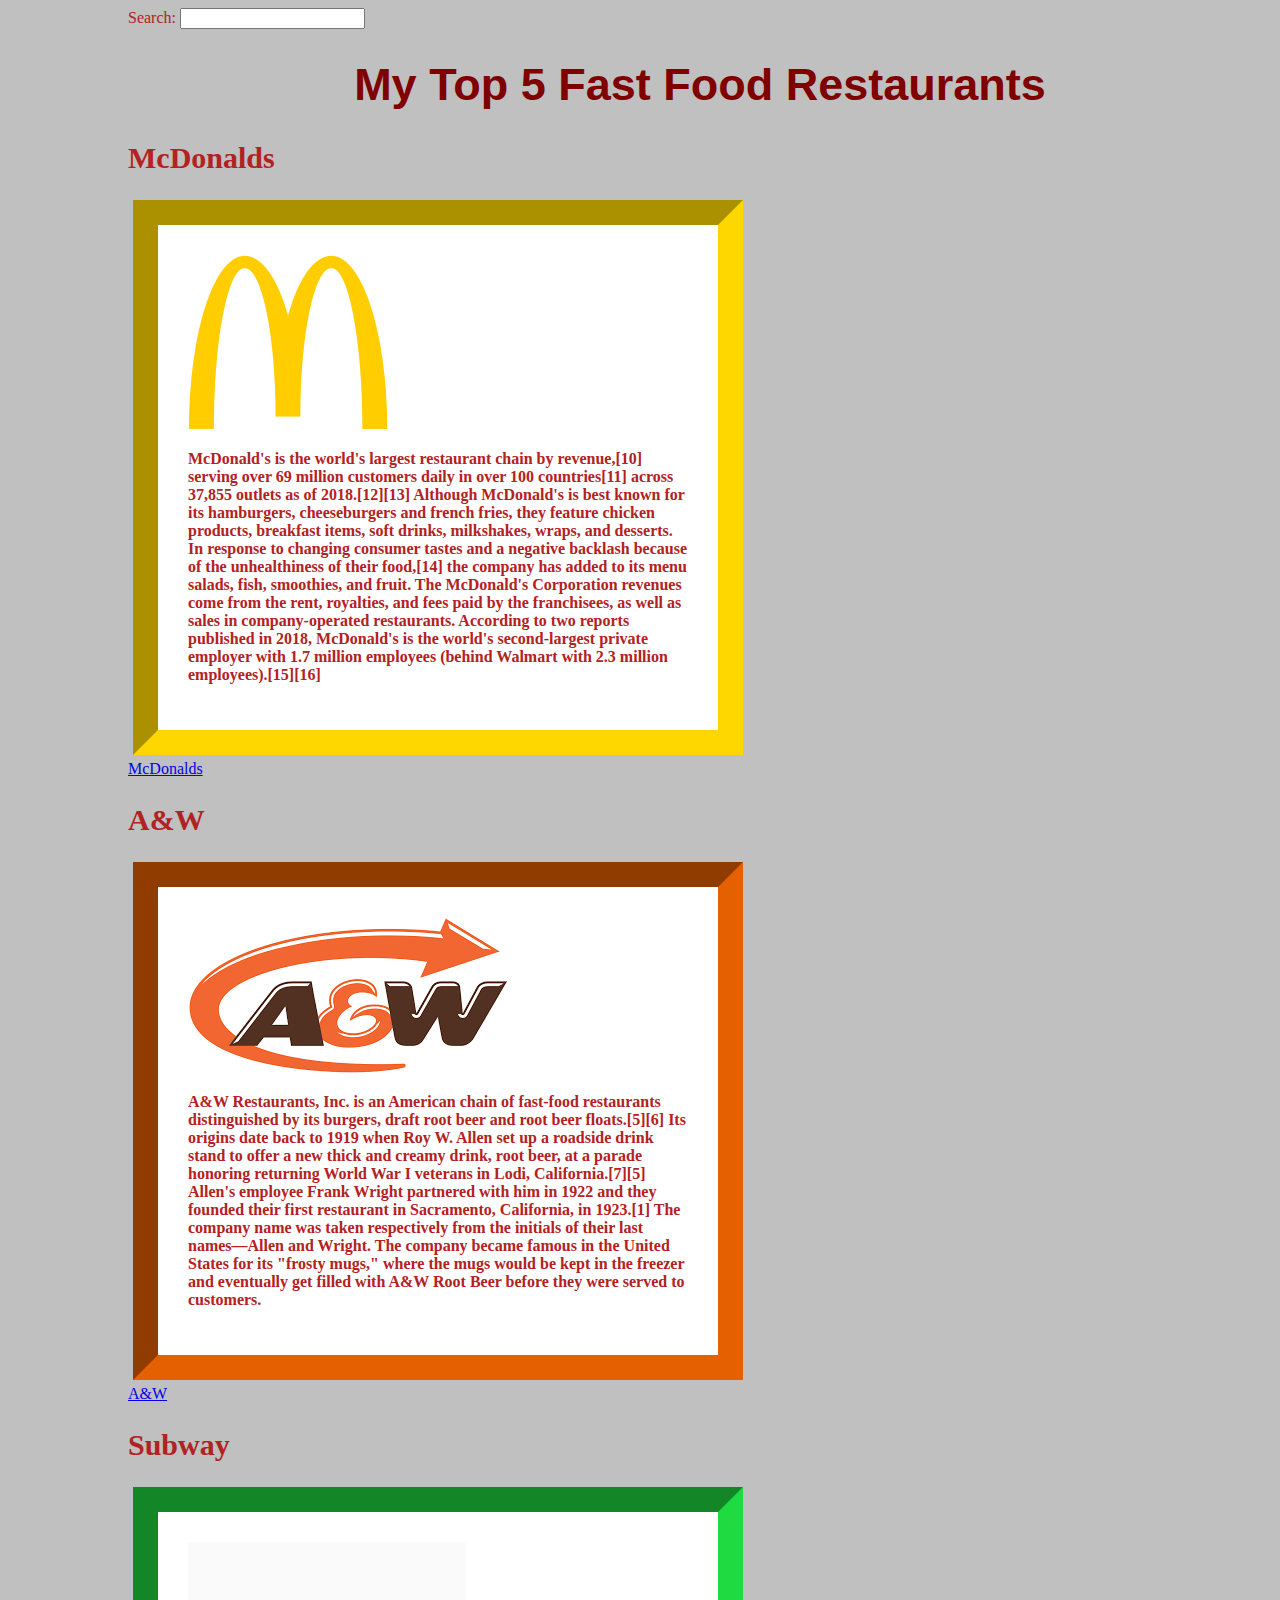
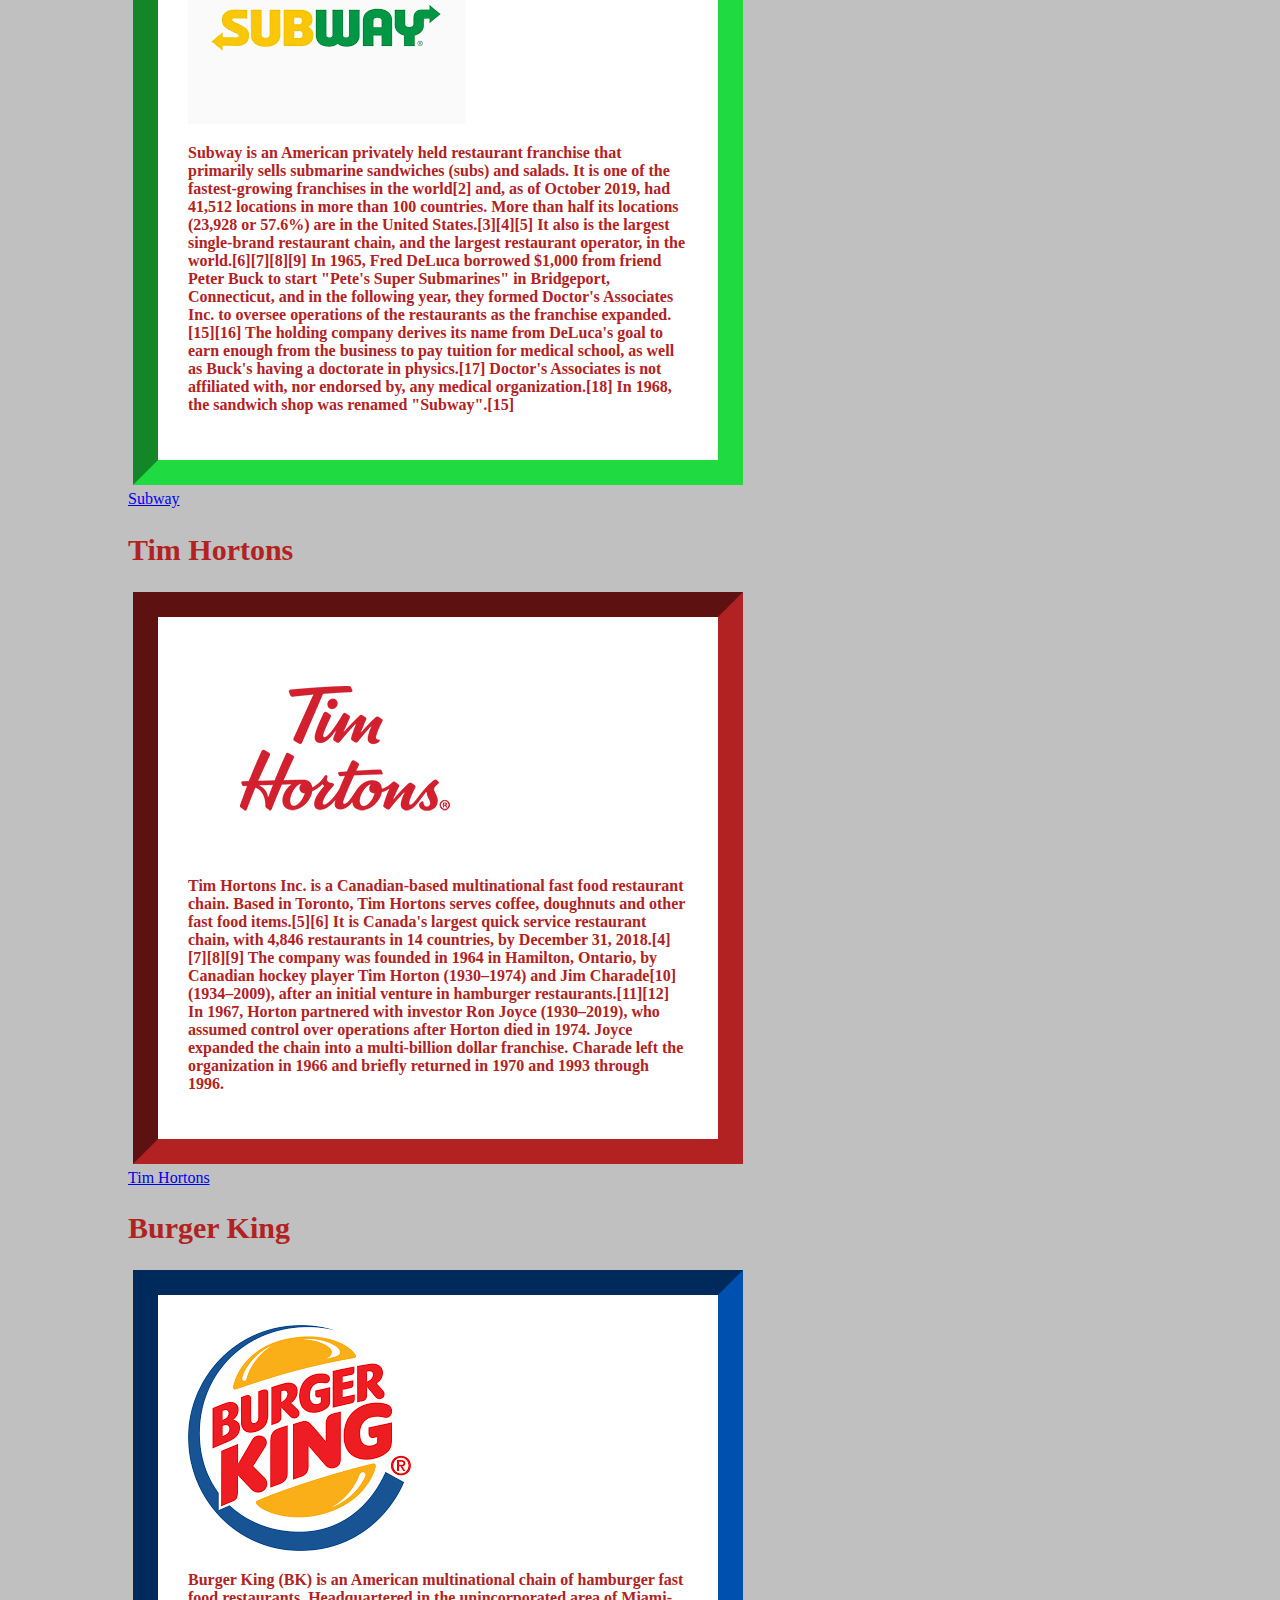
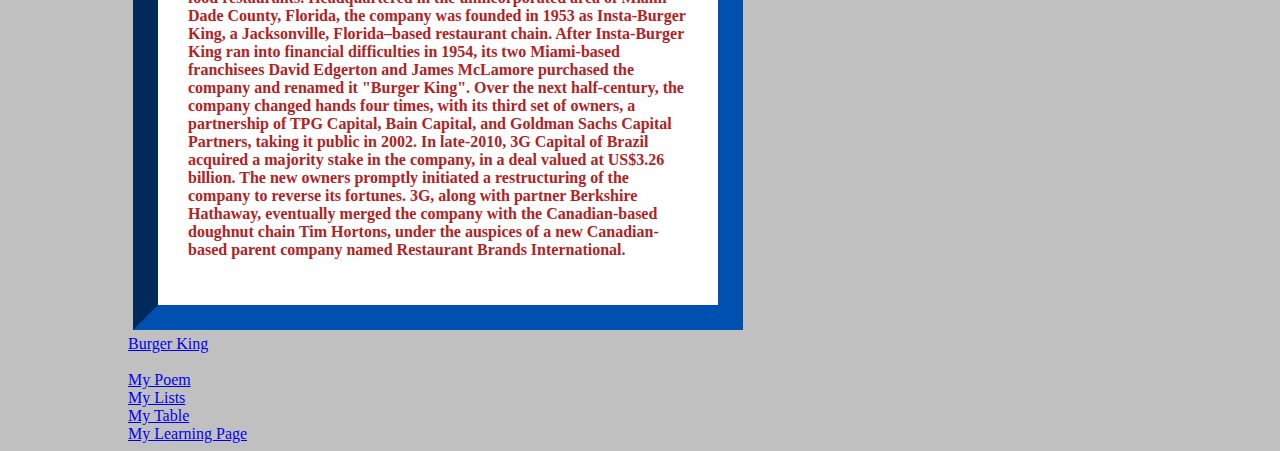
<file: index.html>
<!DOCTYPE html>
<html>
<head>
<title>Top 5 Fast Food Restaurants</title>
    <link rel="stylesheet" type="text/css" href="css/style.css">
             <form action="http://www.google.ca/search?/" method="get">
  <label>
    Search: <input type="search" name="q" />
  </label>
</form>
</head>
<body>
<h1 id="fastfood">My Top 5 Fast Food Restaurants</h1>
<h2>McDonalds</h2>
<div class="mc">
    <img src="images/mcdonalds.png" alt="McDonalds Logo">
    <p><b>McDonald's is the world's largest restaurant chain by revenue,[10] serving over 69 million customers daily in over 100 countries[11] across 37,855 outlets as of 2018.[12][13] Although McDonald's is best known for its hamburgers, cheeseburgers and french fries, they feature chicken products, breakfast items, soft drinks, milkshakes, wraps, and desserts. In response to changing consumer tastes and a negative backlash because of the unhealthiness of their food,[14] the company has added to its menu salads, fish, smoothies, and fruit. The McDonald's Corporation revenues come from the rent, royalties, and fees paid by the franchisees, as well as sales in company-operated restaurants. According to two reports published in 2018, McDonald's is the world's second-largest private employer with 1.7 million employees (behind Walmart with 2.3 million employees).[15][16]</b></p>
    </div>
<a href=https://en.wikipedia.org/wiki/McDonald%27s>McDonalds</a>
<h2>A&W</h2>
<div id="AW">
<img src="images/aw.png" alt="A&W Logo">
    <p><b>A&W Restaurants, Inc. is an American chain of fast-food restaurants distinguished by its burgers, draft root beer and root beer floats.[5][6] Its origins date back to 1919 when Roy W. Allen set up a roadside drink stand to offer a new thick and creamy drink, root beer, at a parade honoring returning World War I veterans in Lodi, California.[7][5] Allen's employee Frank Wright partnered with him in 1922 and they founded their first restaurant in Sacramento, California, in 1923.[1] The company name was taken respectively from the initials of their last names—Allen and Wright. The company became famous in the United States for its "frosty mugs," where the mugs would be kept in the freezer and eventually get filled with A&W Root Beer before they were served to customers.</b></p> 
    </div>
<a href=https://en.wikipedia.org/wiki/A%26W_Restaurants>A&W</a>
<h2>Subway</h2>
<div id="Subway">
<img src="images/subway.png" alt="Subway Logo">
<p><b>Subway is an American privately held restaurant franchise that primarily sells submarine sandwiches (subs) and salads. It is one of the fastest-growing franchises in the world[2] and, as of October 2019, had 41,512 locations in more than 100 countries. More than half its locations (23,928 or 57.6%) are in the United States.[3][4][5] It also is the largest single-brand restaurant chain, and the largest restaurant operator, in the world.[6][7][8][9]
In 1965, Fred DeLuca borrowed $1,000 from friend Peter Buck to start "Pete's Super Submarines" in Bridgeport, Connecticut, and in the following year, they formed Doctor's Associates Inc. to oversee operations of the restaurants as the franchise expanded.[15][16] The holding company derives its name from DeLuca's goal to earn enough from the business to pay tuition for medical school, as well as Buck's having a doctorate in physics.[17] Doctor's Associates is not affiliated with, nor endorsed by, any medical organization.[18] In 1968, the sandwich shop was renamed "Subway".[15]</b></p>
</div>
<a href=https://en.wikipedia.org/wiki/Subway_(restaurant)>Subway</a>
<h2>Tim Hortons</h2>
    <div id="TimHortons">
<img src="images/timhortons.png" alt="TimHortons Logo">
<p><b>Tim Hortons Inc. is a Canadian-based multinational fast food restaurant chain. Based in Toronto, Tim Hortons serves coffee, doughnuts and other fast food items.[5][6] It is Canada's largest quick service restaurant chain, with 4,846 restaurants in 14 countries, by December 31, 2018.[4][7][8][9]
The company was founded in 1964 in Hamilton, Ontario, by Canadian hockey player Tim Horton (1930–1974) and Jim Charade[10] (1934–2009), after an initial venture in hamburger restaurants.[11][12] In 1967, Horton partnered with investor Ron Joyce (1930–2019), who assumed control over operations after Horton died in 1974. Joyce expanded the chain into a multi-billion dollar franchise. Charade left the organization in 1966 and briefly returned in 1970 and 1993 through 1996.</b></p>
    </div>
<a href=https://en.wikipedia.org/wiki/Tim_Hortons>Tim Hortons</a>
<h2>Burger King</h2>
    <div id="BurgerKing">
<img src="images/burgerking.png" alt="BurgerKing Logo">
<p><b>Burger King (BK) is an American multinational chain of hamburger fast food restaurants. Headquartered in the unincorporated area of Miami-Dade County, Florida, the company was founded in 1953 as Insta-Burger King, a Jacksonville, Florida–based restaurant chain. After Insta-Burger King ran into financial difficulties in 1954, its two Miami-based franchisees David Edgerton and James McLamore purchased the company and renamed it "Burger King". Over the next half-century, the company changed hands four times, with its third set of owners, a partnership of TPG Capital, Bain Capital, and Goldman Sachs Capital Partners, taking it public in 2002. In late-2010, 3G Capital of Brazil acquired a majority stake in the company, in a deal valued at US$3.26 billion. The new owners promptly initiated a restructuring of the company to reverse its fortunes. 3G, along with partner Berkshire Hathaway, eventually merged the company with the Canadian-based doughnut chain Tim Hortons, under the auspices of a new Canadian-based parent company named Restaurant Brands International.</b></p>
    </div>
<a href=https://en.wikipedia.org/wiki/Burger_King>Burger King</a><br><br>
<a href="/pages/poem.html">My Poem</a><br>
<a href="/pages/list.html">My Lists</a><br>
<a href="/pages/tables.html">My Table</a><br>
<a href="/pages/mylearning.html">My Learning Page</a>

</body>
</html>
</file>
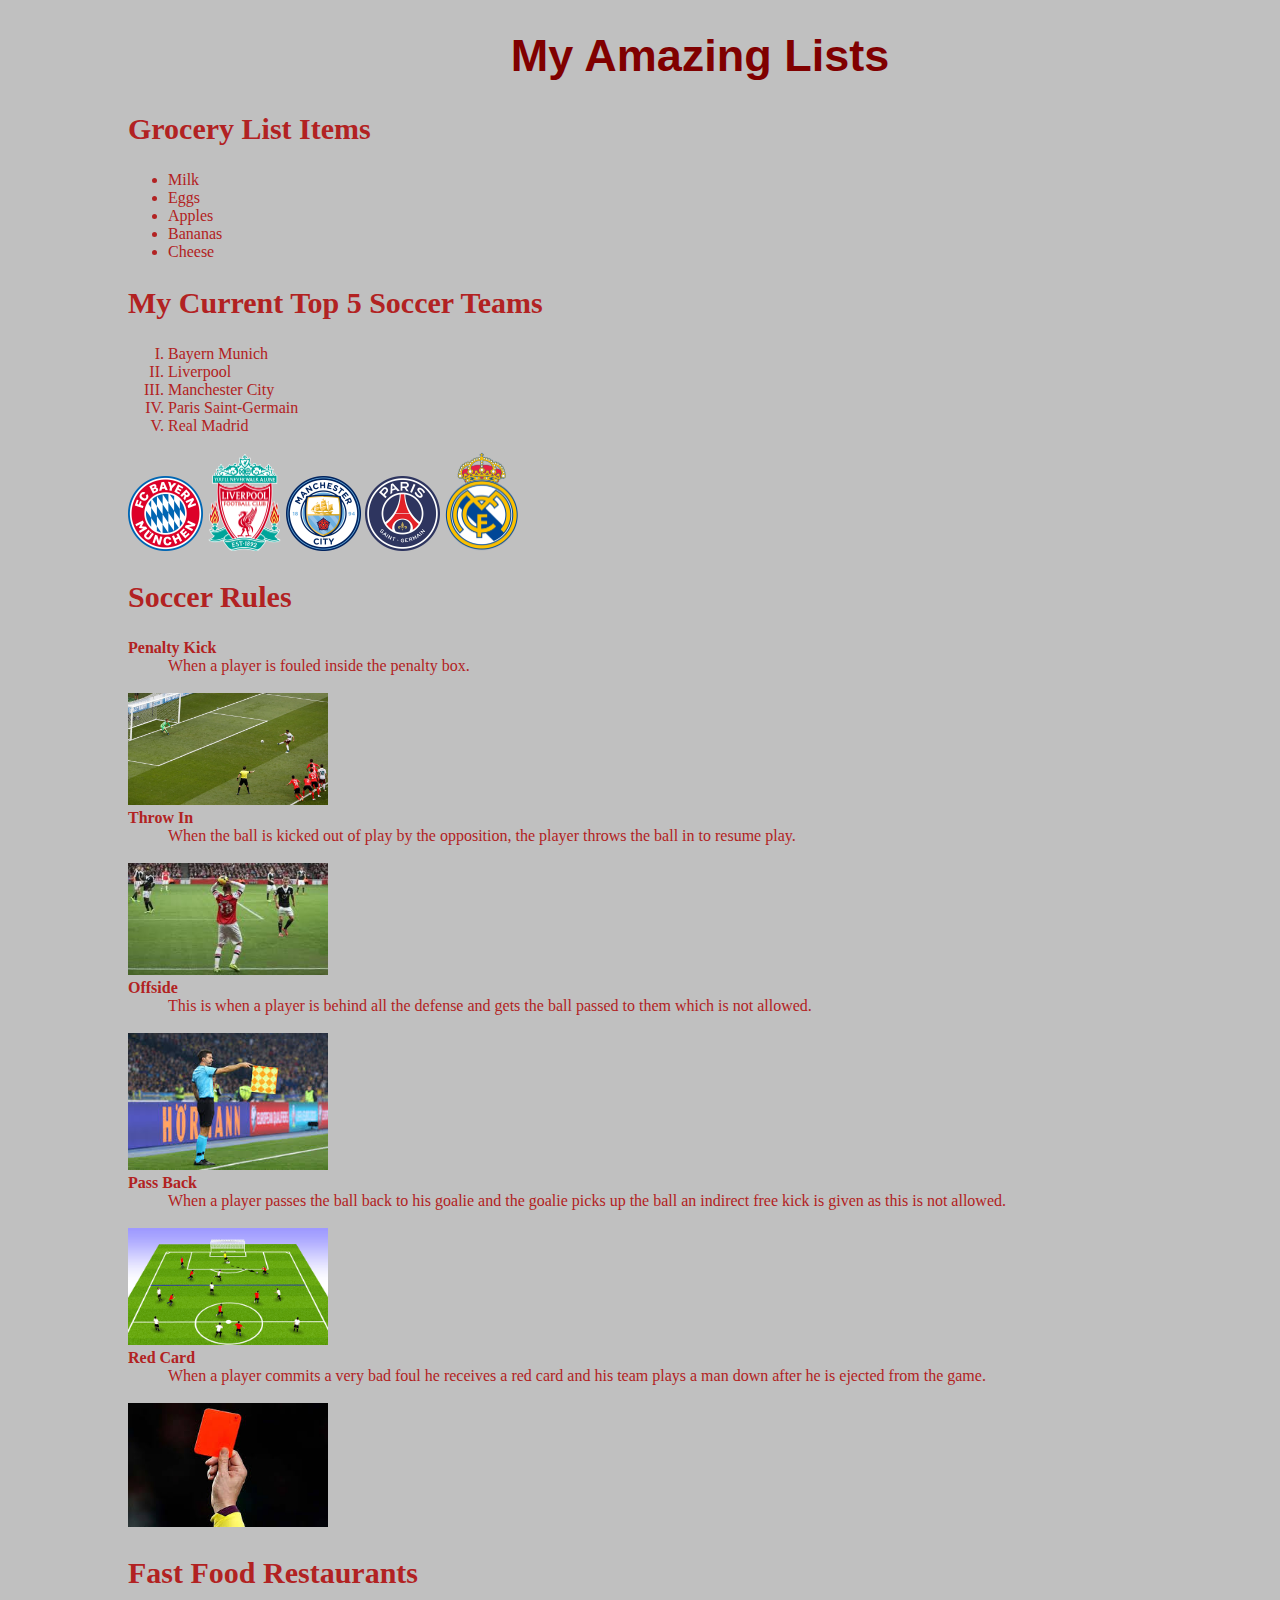
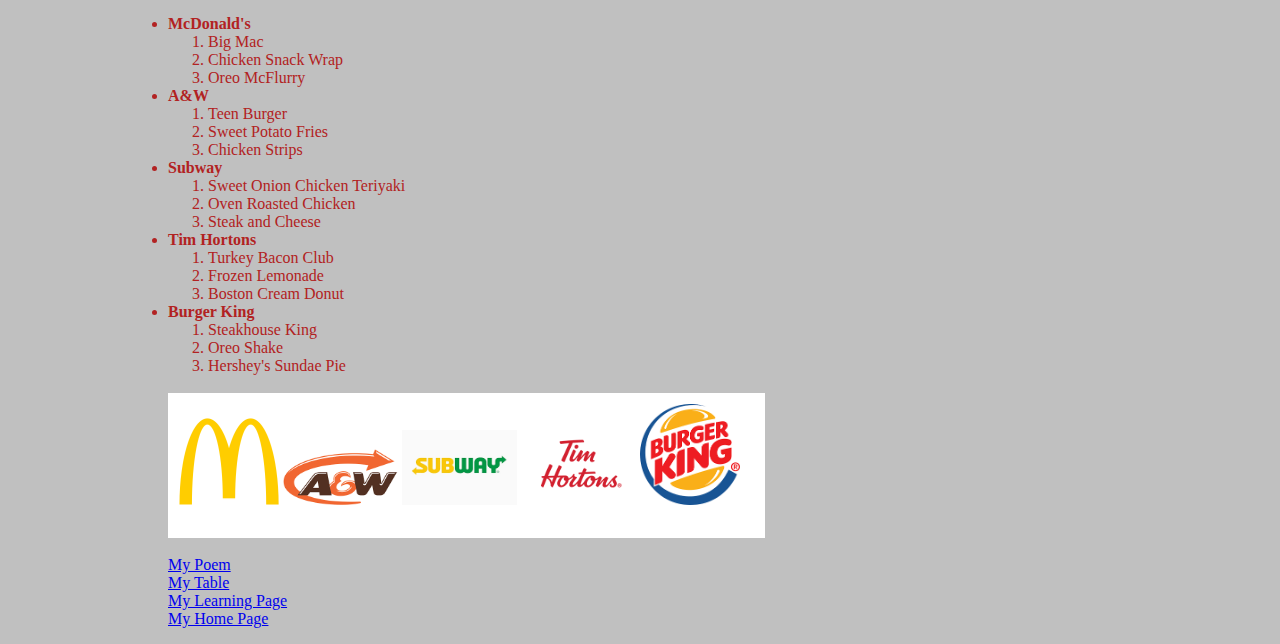
<file: list.html>
<!DOCTYPE html>
<html>
<head>
<title>Lists</title>
<link rel="stylesheet" type="text/css" href="/css/style.css">
</head>
<body>
<h1>My Amazing Lists</h1>
<h2>Grocery List Items</h2>
<ul>
    <li>Milk</li>
    <li>Eggs</li>
    <li>Apples</li>
    <li>Bananas</li>
    <li>Cheese</li>
</ul>
<h2>My Current Top 5 Soccer Teams</h2>
<ol type=I>
    <li>Bayern Munich</li>
    <li>Liverpool</li>
    <li>Manchester City</li>
    <li>Paris Saint-Germain</li>
    <li>Real Madrid</li>
</ol>
<img src="/images/bayernmunich.png" alt="Bayern Munich Logo" width=75px;>
<img src="/images/liverpool.png" alt="Liverpool Logo" width=75px;>
<img src="/images/manchestercity.png" alt="Manchester City Logo" width=75px;>
<img src="/images/psg.png" alt="Paris Saint Germain Logo" width=75px;>
<img src="/images/realmadrid.png" alt="Real Madrid Logo" width=75px;>
<h2>Soccer Rules</h2>
<d1>
    <dt><b>Penalty Kick</b></dt>
    <dd>When a player is fouled inside the penalty box.</dd><br>
    <img src="/images/penaltykick.jpg" alt=Penalty Kick width=200px;><br>
    <dt><b>Throw In</b></dt>
    <dd>When the ball is kicked out of play by the opposition, the player throws the ball in to resume play.</dd><br>
    <img src="/images/throwin.jpg" alt="Throw In" width=200px;><br>
    <dt><b>Offside</b></dt>
    <dd>This is when a player is behind all the defense and gets the ball passed to them which is not allowed.</dd><br>
    <img src="/images/offside.jpg" alt="Offside" width=200px;><br>
    <dt><b>Pass Back</b></dt>
    <dd>When a player passes the ball back to his goalie and the goalie picks up the ball an indirect free kick is given as this is not allowed.</dd><br>
    <img src="/images/passback.png" alt="Pass Back" width=200px;><br>
    <dt><b>Red Card</b></dt>
    <dd>When a player commits a very bad foul he receives a red card and his team plays a man down after he is ejected from the game.</dd><br>
    <img src="/images/redcard.jpg" alt="Red Card" width=200px;>
    </d1>
<h2>Fast Food Restaurants</h2>
<ul>
     <li><b>McDonald's</b></li>
    <ol>
        <li>Big Mac</li>
        <li>Chicken Snack Wrap</li>
        <li>Oreo McFlurry</li>
    </ol>
    <li><b>A&W</b></li>
    <ol>
        <li>Teen Burger</li>
        <li>Sweet Potato Fries</li>
        <li>Chicken Strips</li>
    </ol>
    <li><b>Subway</b></li>
    <ol>
        <li>Sweet Onion Chicken Teriyaki</li>
        <li>Oven Roasted Chicken</li>
        <li>Steak and Cheese</li>
    </ol>
    <li><b>Tim Hortons</b></li>
    <ol>
        <li>Turkey Bacon Club</li>
        <li>Frozen Lemonade</li>
        <li>Boston Cream Donut</li>
    </ol>
    <li><b>Burger King</b></li>
    <ol>
        <li>Steakhouse King</li>
        <li>Oreo Shake</li>
        <li>Hershey's Sundae Pie</li>
    </ol><br>
<div class="logo">
<img src="/images/mcdonalds.png" alt="McDonalds Logo" width=100px;>
<img src="/images/aw.png" alt="AW Logo" width=115px;>
<img src="/images/subway.png" alt="Subway Logo" width=115px;>
<img src="/images/timhortons.png" alt="Tim Hortons Logo" width=115px;>
<img src="/images/burgerking.png" alt="Burger King Logo" width=100px><br><br>
    </div><br>
<a href="pages/poem.html">My Poem</a><br>
<a href="pages/tables.html">My Table</a><br>
<a href="pages/mylearning.html">My Learning Page</a><br>
<a href="../index.html">My Home Page</a>

</body>
</html>
</file>
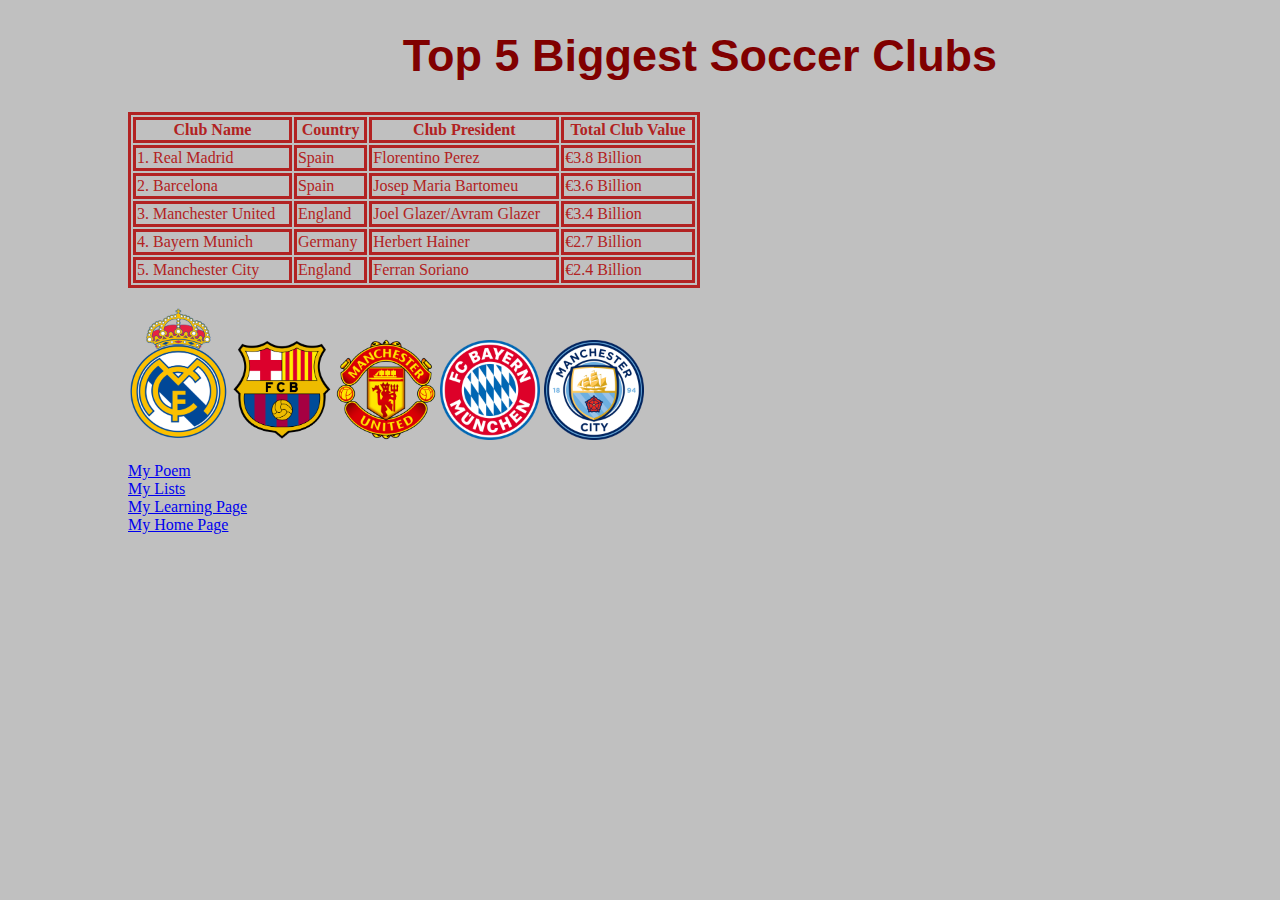
<file: tables.html>
<!DOCTYPE html>
<html>
<head>
<title>Tables</title>
</head>
    <link rel="stylesheet" type="text/css" href="/css/style.css">
<body>
<h1>Top 5 Biggest Soccer Clubs</h1>
<table style="width:50%">

    <tr>
        <th>Club Name</th>
        <th>Country</th>
        <th>Club President</th>
        <th>Total Club Value</th>
    </tr>
    <tr>
        <td>1. Real Madrid</td>
        <td>Spain</td>
        <td>Florentino Perez</td>
        <td>&euro;3.8 Billion</td>
    <tr>
        <td>2. Barcelona</td>
        <td>Spain</td>
        <td>Josep Maria Bartomeu</td>
        <td>&euro;3.6 Billion</td>
    </tr>
    <tr>
        <td>3. Manchester United</td>
        <td>England</td>
        <td>Joel Glazer/Avram Glazer</td>
        <td>&euro;3.4 Billion</td>
       
    </tr>
    <tr>
        <td>4. Bayern Munich</td>
        <td>Germany</td>
        <td>Herbert Hainer</td>
        <td>&euro;2.7 Billion</td>
    </tr>
    <tr>
        <td>5. Manchester City</td>
        <td>England</td>
        <td>Ferran Soriano</td>
        <td>&euro;2.4 Billion</td>
    </tr>
    </table><br>
<img src="/images/realmadrid.png" alt="Real Madrid Logo" width=100px;>
<img src="/images/barcelona.png" alt="Barcelona Logo" width=100px;>
<img src="/images/manchesterunited.png" alt="Manchester United Logo" width=100px;>
<img src="/images/bayernmunich.png" alt="Bayern Munich Logo" width=100px;>
<img src="/images/manchestercity.png" alt="Manchester City Logo" width=100px;><br><br>

<a href="/pages/poem.html">My Poem</a><br>
<a href="/list.html">My Lists</a><br>
<a href="/pages/mylearning.html">My Learning Page</a><br>
<a href="../index.html">My Home Page</a>
</body>
</html>
</file>
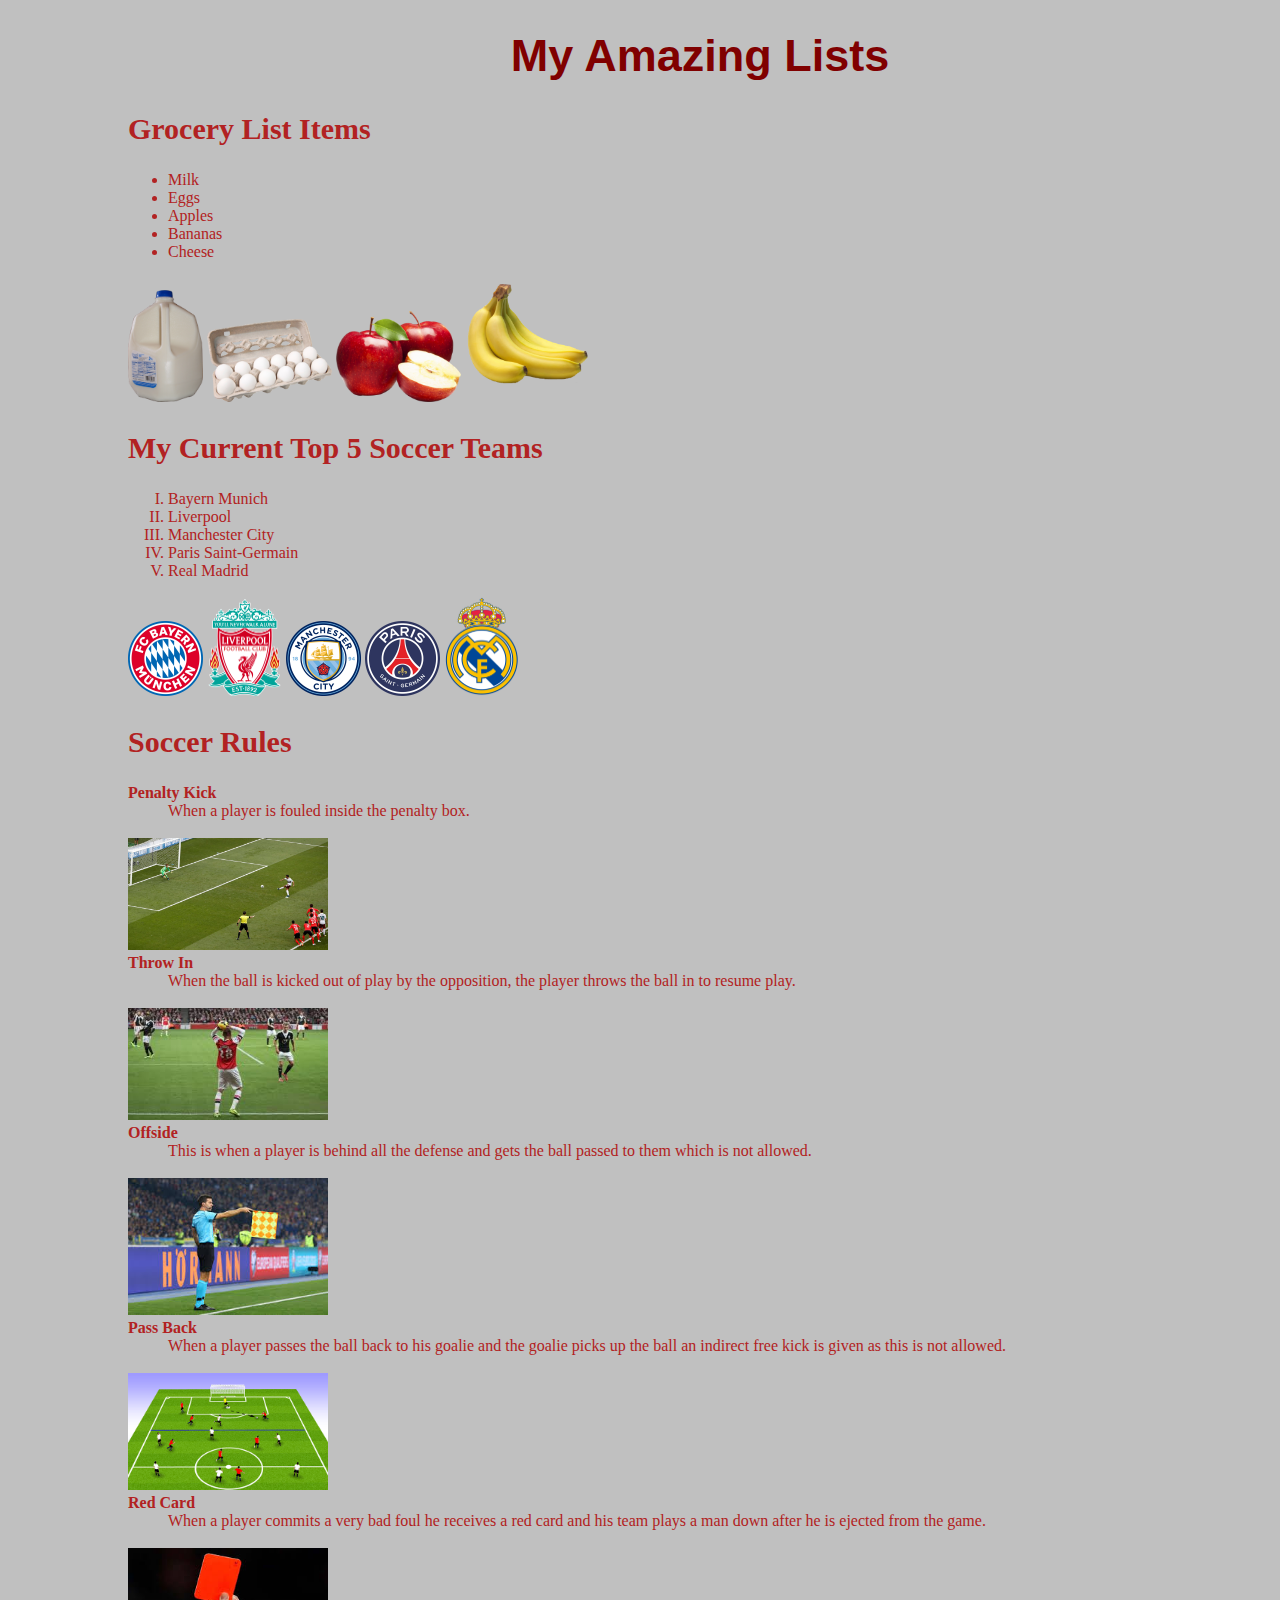
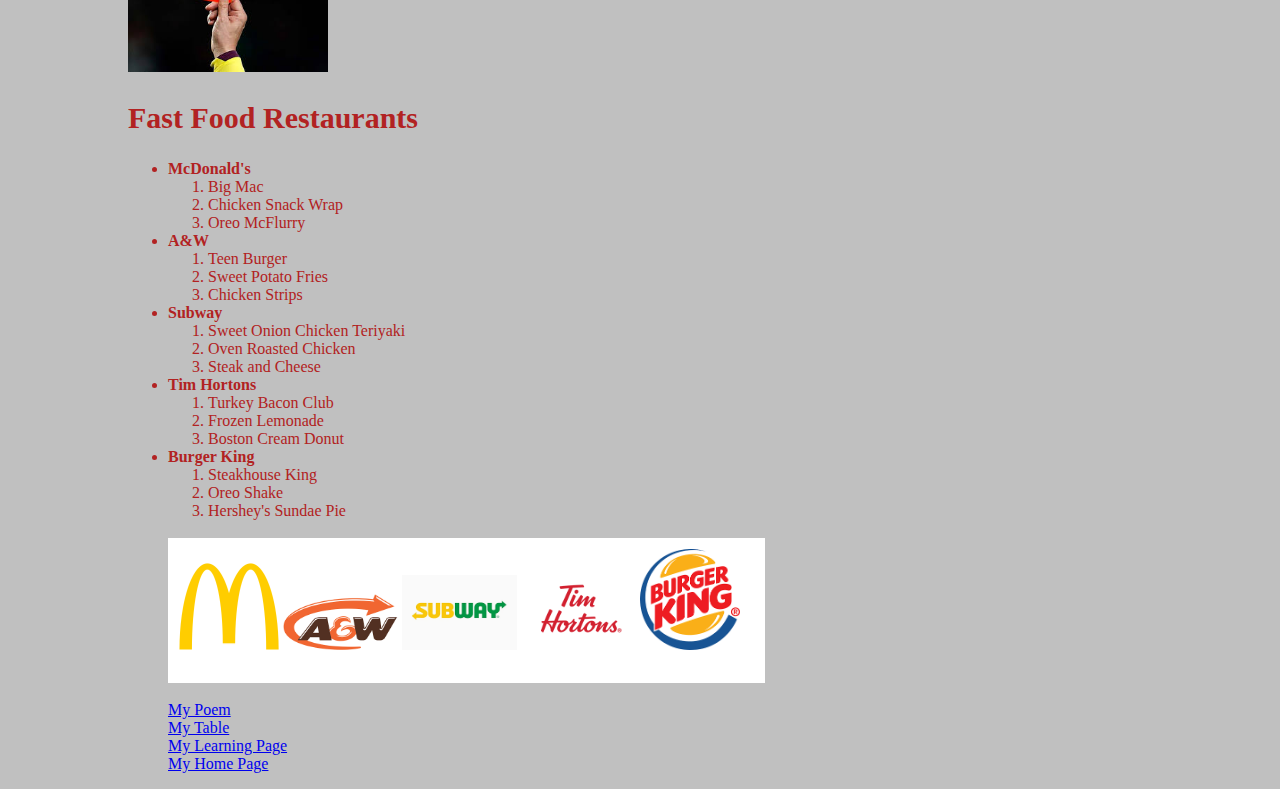
<file: pages/list.html>
<!DOCTYPE html>
<html>
<head>
<title>Lists</title>
<link rel="stylesheet" type="text/css" href="/css/style.css">
</head>
<body>
<h1>My Amazing Lists</h1>
<h2>Grocery List Items</h2>
<ul>
    <li>Milk</li>
    <li>Eggs</li>
    <li>Apples</li>
    <li>Bananas</li>
    <li>Cheese</li>
</ul>
<img src="/images/milk.png" alt="Milk Jug" width=75px;>
<img src="/images/eggs.png" alt="Eggs" width=125px;>
<img src="/images/apples.png" alt="Apples" width=125px;>
<img src="/images/bananas.png" alt="Bananas" width=125px;>
<h2>My Current Top 5 Soccer Teams</h2>
<ol type=I>
    <li>Bayern Munich</li>
    <li>Liverpool</li>
    <li>Manchester City</li>
    <li>Paris Saint-Germain</li>
    <li>Real Madrid</li>
</ol>
<img src="/images/bayernmunich.png" alt="Bayern Munich Logo" width=75px;>
<img src="/images/liverpool.png" alt="Liverpool Logo" width=75px;>
<img src="/images/manchestercity.png" alt="Manchester City Logo" width=75px;>
<img src="/images/psg.png" alt="Paris Saint Germain Logo" width=75px;>
<img src="/images/realmadrid.png" alt="Real Madrid Logo" width=75px;>
<h2>Soccer Rules</h2>
<d1>
    <dt><b>Penalty Kick</b></dt>
    <dd>When a player is fouled inside the penalty box.</dd><br>
    <img src="/images/penaltykick.jpg" alt=Penalty Kick width=200px;><br>
    <dt><b>Throw In</b></dt>
    <dd>When the ball is kicked out of play by the opposition, the player throws the ball in to resume play.</dd><br>
    <img src="/images/throwin.jpg" alt="Throw In" width=200px;><br>
    <dt><b>Offside</b></dt>
    <dd>This is when a player is behind all the defense and gets the ball passed to them which is not allowed.</dd><br>
    <img src="/images/offside.jpg" alt="Offside" width=200px;><br>
    <dt><b>Pass Back</b></dt>
    <dd>When a player passes the ball back to his goalie and the goalie picks up the ball an indirect free kick is given as this is not allowed.</dd><br>
    <img src="/images/passback.png" alt="Pass Back" width=200px;><br>
    <dt><b>Red Card</b></dt>
    <dd>When a player commits a very bad foul he receives a red card and his team plays a man down after he is ejected from the game.</dd><br>
    <img src="/images/redcard.jpg" alt="Red Card" width=200px;>
    </d1>
<h2>Fast Food Restaurants</h2>
<ul>
     <li><b>McDonald's</b></li>
    <ol>
        <li>Big Mac</li>
        <li>Chicken Snack Wrap</li>
        <li>Oreo McFlurry</li>
    </ol>
    <li><b>A&W</b></li>
    <ol>
        <li>Teen Burger</li>
        <li>Sweet Potato Fries</li>
        <li>Chicken Strips</li>
    </ol>
    <li><b>Subway</b></li>
    <ol>
        <li>Sweet Onion Chicken Teriyaki</li>
        <li>Oven Roasted Chicken</li>
        <li>Steak and Cheese</li>
    </ol>
    <li><b>Tim Hortons</b></li>
    <ol>
        <li>Turkey Bacon Club</li>
        <li>Frozen Lemonade</li>
        <li>Boston Cream Donut</li>
    </ol>
    <li><b>Burger King</b></li>
    <ol>
        <li>Steakhouse King</li>
        <li>Oreo Shake</li>
        <li>Hershey's Sundae Pie</li>
    </ol><br>
<div class="logo">
<img src="/images/mcdonalds.png" alt="McDonalds Logo" width=100px;>
<img src="/images/aw.png" alt="AW Logo" width=115px;>
<img src="/images/subway.png" alt="Subway Logo" width=115px;>
<img src="/images/timhortons.png" alt="Tim Hortons Logo" width=115px;>
<img src="/images/burgerking.png" alt="Burger King Logo" width=100px><br><br>
    </div><br>
<a href="/pages/poem.html">My Poem</a><br>
<a href="/pages/tables.html">My Table</a><br>
<a href="/pages/mylearning.html">My Learning Page</a><br>
<a href="../index.html">My Home Page</a>

</body>
</html>
</file>
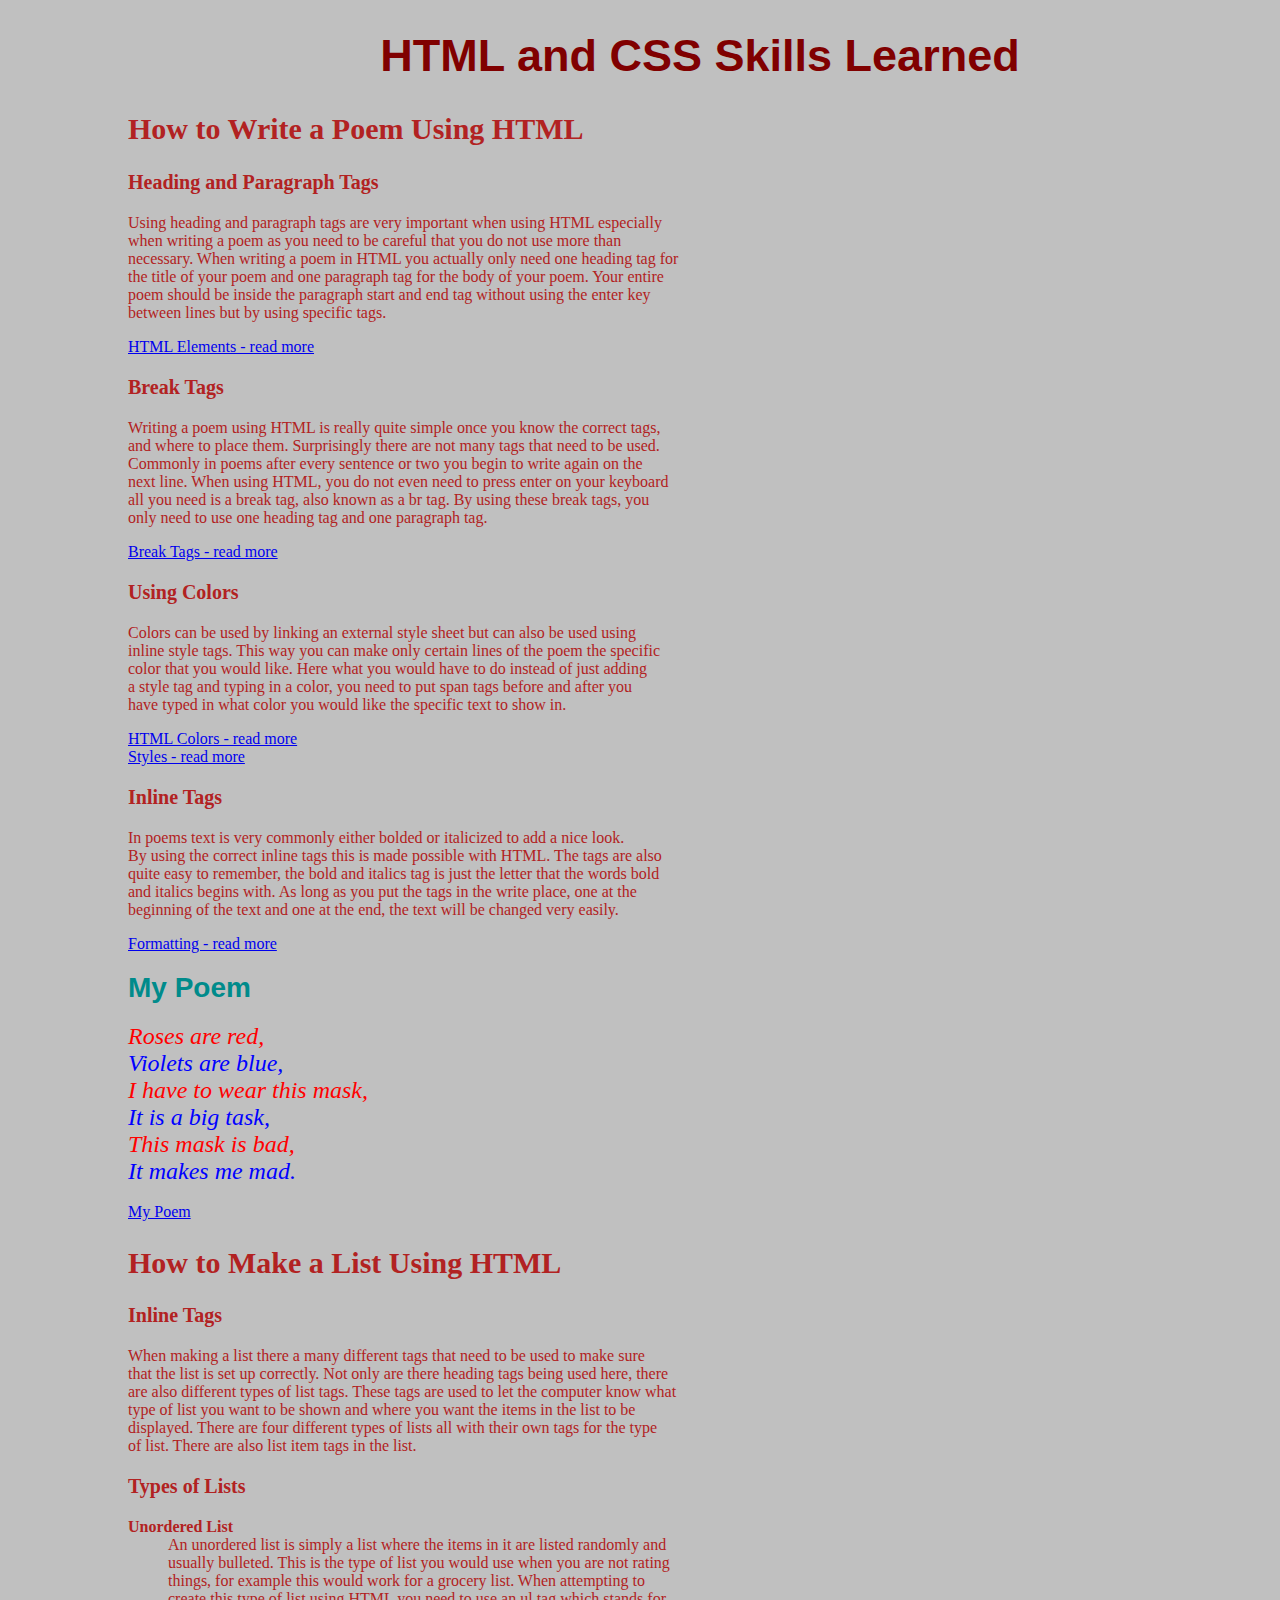
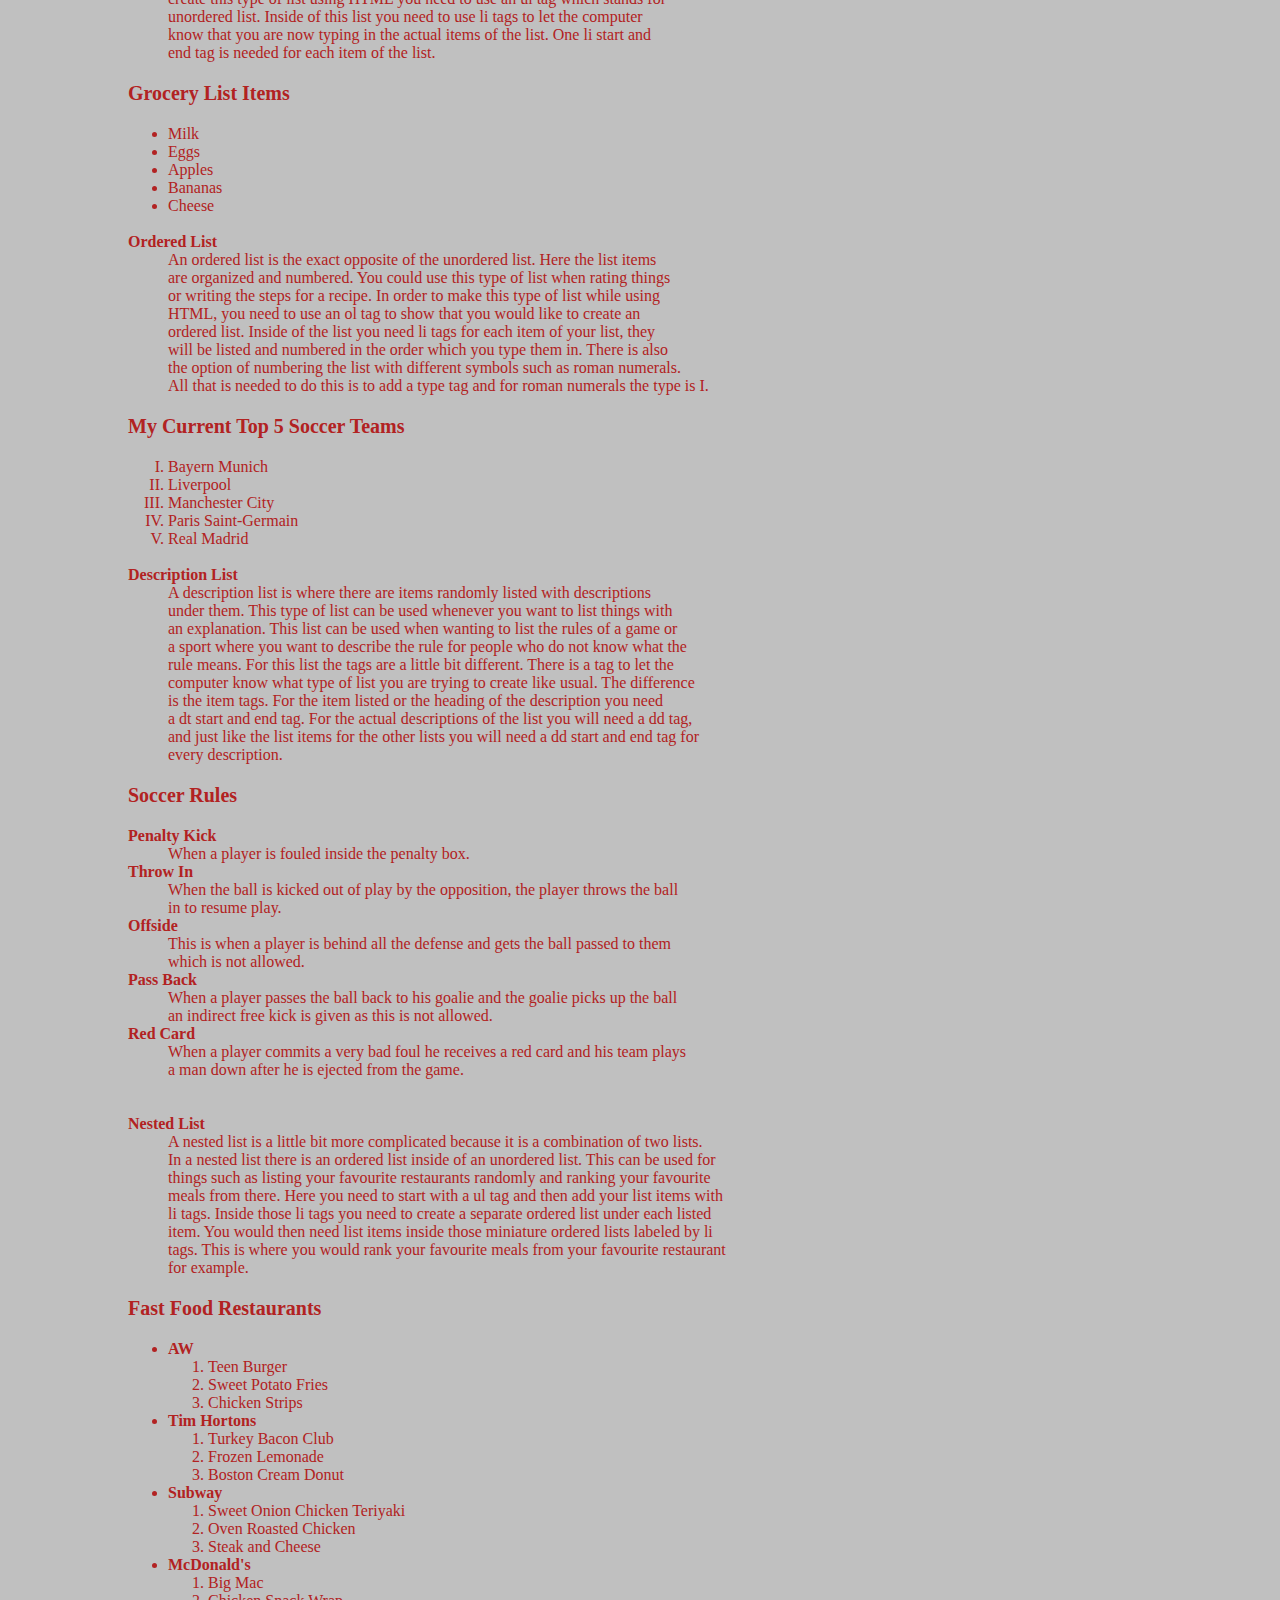
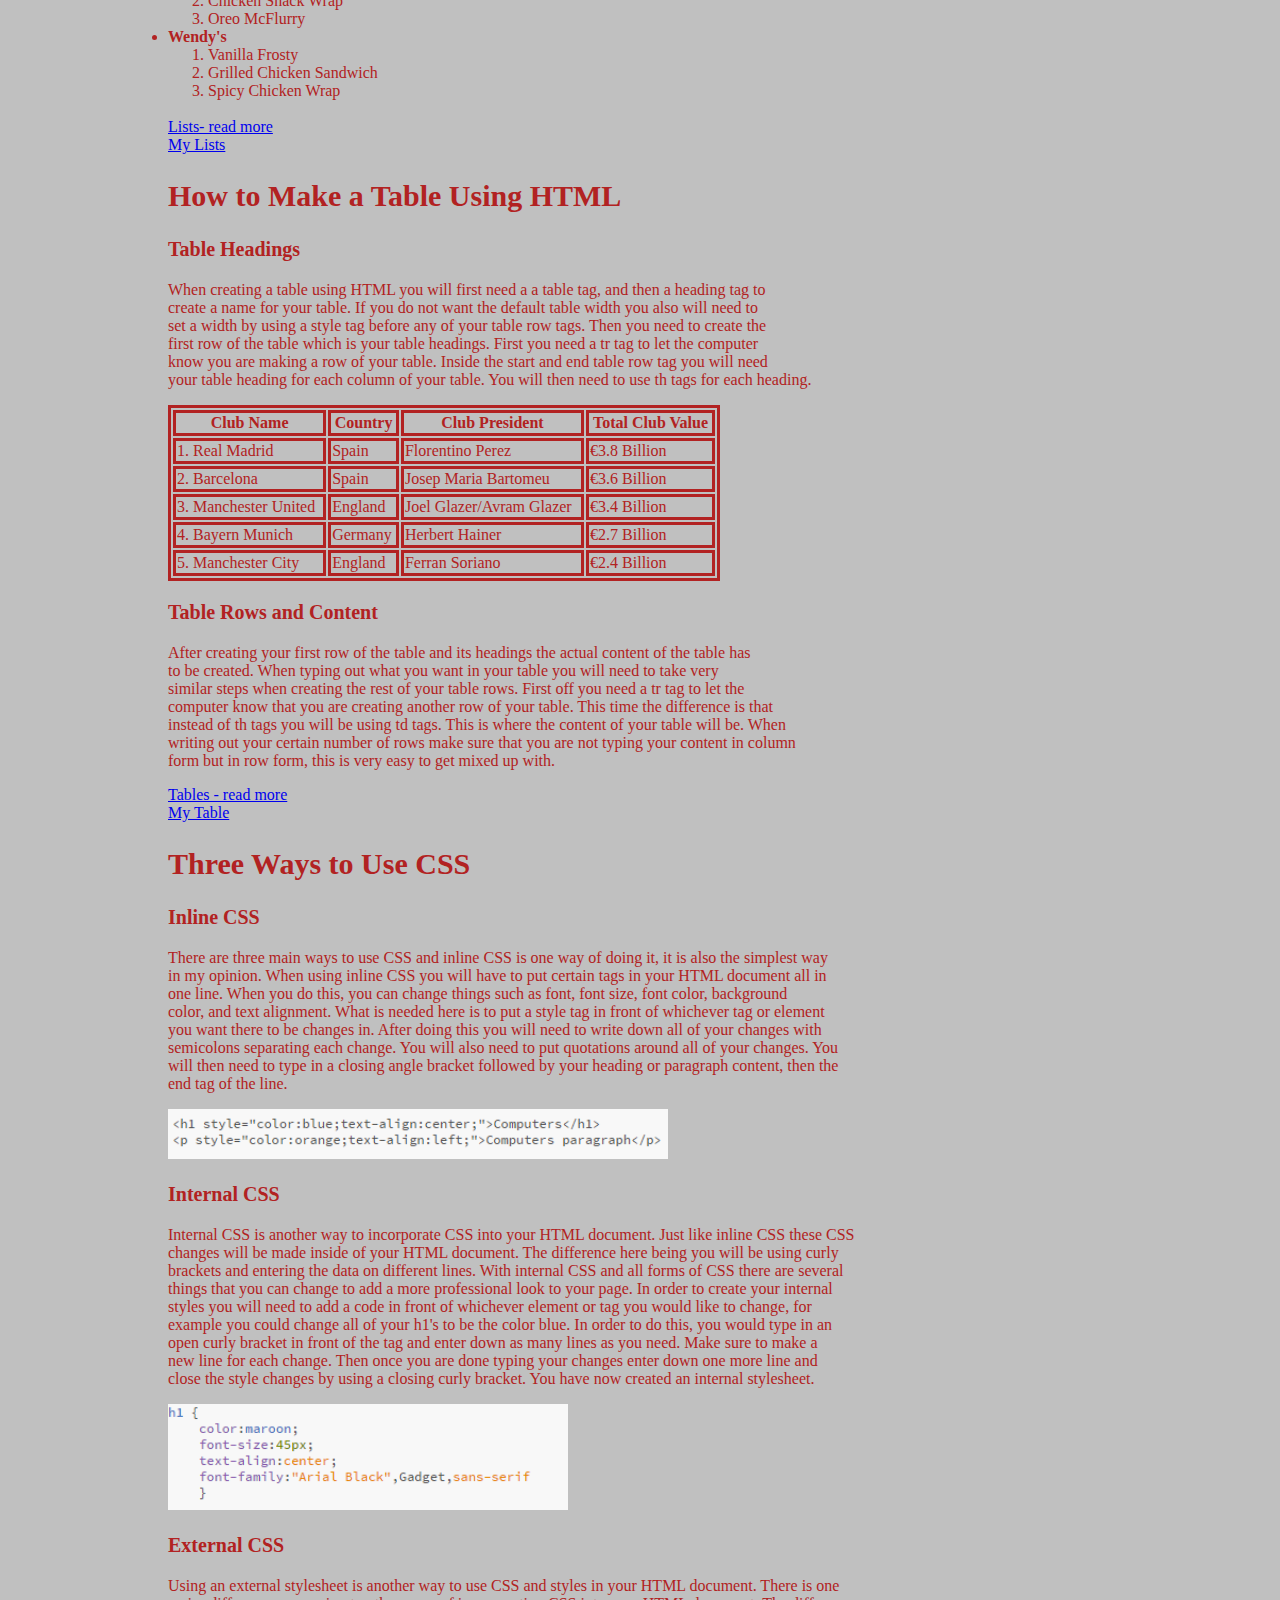
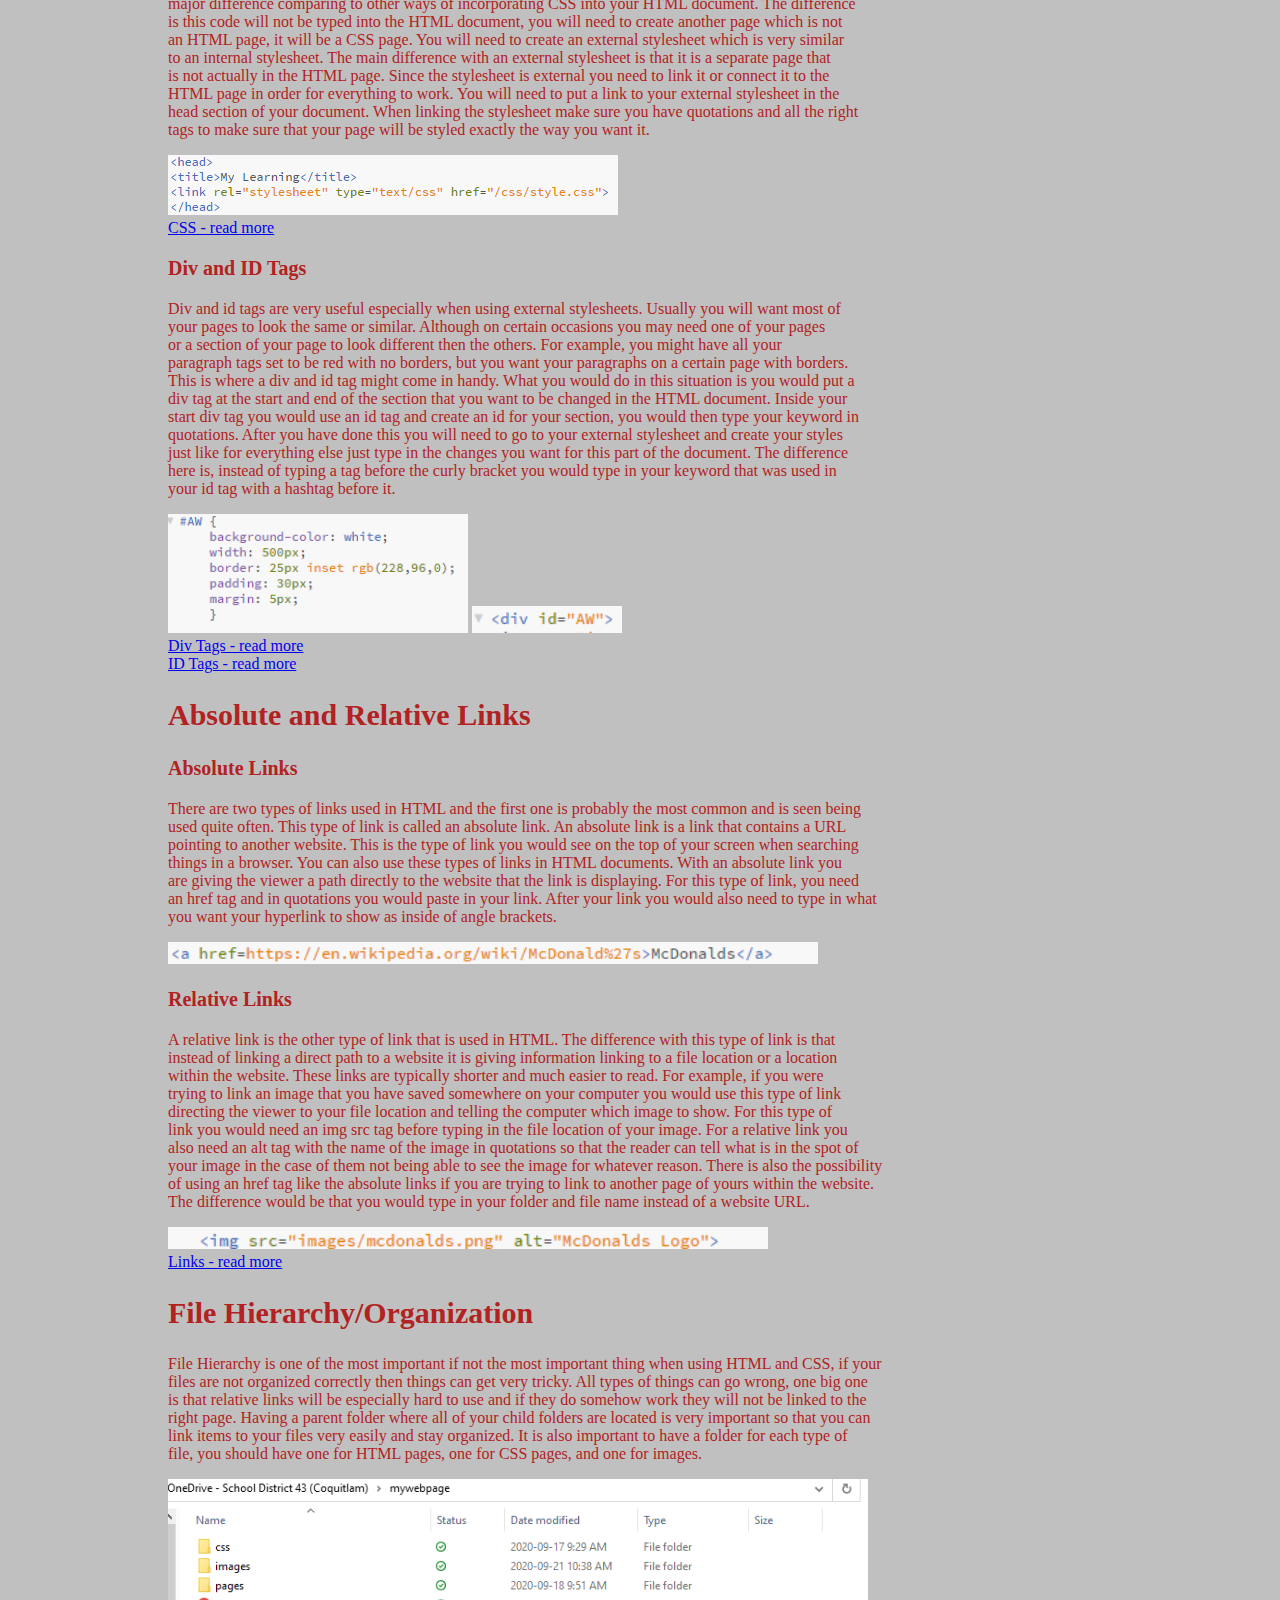
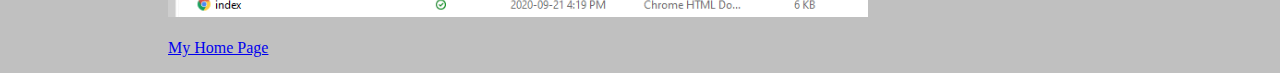
<file: pages/mylearning.html>
<!DOCTYPE html>
<html>
<head>
<title>My Learning</title>
<link rel="stylesheet" type="text/css" href="/css/style.css">
</head>
<body>
    <h1><strong><b>HTML and CSS Skills Learned</b></strong></h1>
<h2>How to Write a Poem Using HTML</h2>
<h3>Heading and Paragraph Tags</h3>
<p>Using heading and paragraph tags are very important when using HTML especially<br>when writing a poem as you need to be careful that you do not use more than<br>necessary. When writing a poem in HTML you actually only need one heading tag for<br>the title of your poem and one paragraph tag for the body of your poem. Your entire<br>poem should be inside the paragraph start and end tag without using the enter key<br>between lines but by using specific tags.</p> 
<a href=https://www.w3schools.com/html/html_elements.asp>HTML Elements - read more</a>
<h3>Break Tags</h3>
<p>Writing a poem using HTML is really quite simple once you know the correct tags,<br>and where to place them. Surprisingly there are not many tags that need to be used.<br>Commonly in poems after every sentence or two you begin to write again on the<br>next line. When using HTML, you do not even need to press enter on your keyboard<br>all you need is a break tag, also known as a br tag. By using these break tags, you<br>only need to use one heading tag and one paragraph tag.</p>
    <a href=https://www.w3schools.com/tags/tag_br.asp>Break Tags - read more</a>
<h3>Using Colors</h3>
<p>Colors can be used by linking an external style sheet but can also be used using<br>inline style tags. This way you can make only certain lines of the poem the specific<br>color that you would like. Here what you would have to do instead of just adding<br>a style tag and typing in a color, you need to put span tags before and after you<br>have typed in what color you would like the specific text to show in.</p>
    <a href=https://www.w3schools.com/html/html_colors.asp>HTML Colors - read more</a><br>
    <a href=https://www.w3schools.com/html/html_styles.asp>Styles - read more</a>
<h3>Inline Tags</h3>
<p>In poems text is very commonly either bolded or italicized to add a nice look.<br>By using the correct inline tags this is made possible with HTML. The tags are also<br>quite easy to remember, the bold and italics tag is just the letter that the words bold<br>and italics begins with. As long as you put the tags in the write place, one at the<br>beginning of the text and one at the end, the text will be changed very easily.</p>
    <a href=https://www.w3schools.com/html/html_formatting.asp>Formatting - read more</a>
<h1 id="poem" style=font-size:175%><b><strong><span style="color:darkcyan">My Poem</span></strong></b></h1>
<p1 style=font-size:150%><i> <span style="color:red">Roses are red,</span><br><span style=color:blue>Violets are blue,</span><br><span style=color:red> I have to wear this mask,</span><br><span style=color:blue>It is a big task,</span><br><span style=color:red>This mask is bad,</span><br><span style="color:blue">It makes me mad.</span><br></i></p1><br>
<a href="/pages/poem.html">My Poem</a>
<h2>How to Make a List Using HTML</h2>
<h3>Inline Tags</h3>
<p>When making a list there a many different tags that need to be used to make sure<br>that the list is set up correctly. Not only are there heading tags being used here, there<br>are also different types of list tags. These tags are used to let the computer know what<br>type of list you want to be shown and where you want the items in the list to be<br>displayed. There are four different types of lists all with their own tags for the type<br>of list. There are also list item tags in the list.</p>
<h3>Types of Lists</h3>
<dl>
<dt><b>Unordered List</b></dt>
<dd>An unordered list is simply a list where the items in it are listed randomly and<br>usually bulleted. This is the type of list you would use when you are not rating<br>things, for example this would work for a grocery list. When attempting to<br>create this type of list using HTML you need to use an ul tag which stands for<br>unordered list. Inside of this list you need to use li tags to let the computer<br>know that you are now typing in the actual items of the list. One li start and<br> end tag is needed for each item of the list.</dd>
<h3>Grocery List Items</h3>
<ul>
    <li>Milk</li>
    <li>Eggs</li>
    <li>Apples</li>
    <li>Bananas</li>
    <li>Cheese</li>
    </ul><br>
<dt><b>Ordered List</b></dt>
<dd>An ordered list is the exact opposite of the unordered list. Here the list items<br>are organized and numbered. You could use this type of list when rating things<br>or writing the steps for a recipe. In order to make this type of list while using<br>HTML, you need to use an ol tag to show that you would like to create an<br>ordered list. Inside of the list you need li tags for each item of your list, they<br>will be listed and numbered in the order which you type them in. There is also<br>the option of numbering the list with different symbols such as roman numerals.<br>All that is needed to do this is to add a type tag and for roman numerals the type is I.</dd>
<h3>My Current Top 5 Soccer Teams</h3>
<ol type=I>
    <li>Bayern Munich</li>
    <li>Liverpool</li>
    <li>Manchester City</li>
    <li>Paris Saint-Germain</li>
    <li>Real Madrid</li>
</ol><br>
<dt><b>Description List</b></dt>
<dd>A description list is where there are items randomly listed with descriptions<br>under them. This type of list can be used whenever you want to list things with<br>an explanation. This list can be used when wanting to list the rules of a game or<br>a sport where you want to describe the rule for people who do not know what the<br>rule means. For this list the tags are a little bit different. There is a tag to let the<br>computer know what type of list you are trying to create like usual. The difference<br>is the item tags. For the item listed or the heading of the description you need<br>a dt start and end tag. For the actual descriptions of the list you will need a dd tag,<br>and just like the list items for the other lists you will need a dd start and end tag for<br>every description.</dd>
<h3>Soccer Rules</h3>
<d1>
    <dt><b>Penalty Kick</b></dt>
    <dd>When a player is fouled inside the penalty box.</dd>
    <dt><b>Throw In</b></dt>
    <dd>When the ball is kicked out of play by the opposition, the player throws the ball<br>in to resume play.</dd>
    <dt><b>Offside</b></dt>
    <dd>This is when a player is behind all the defense and gets the ball passed to them<br>which is not allowed.</dd>
    <dt><b>Pass Back</b></dt>
    <dd>When a player passes the ball back to his goalie and the goalie picks up the ball<br>an indirect free kick is given as this is not allowed.</dd>
    <dt><b>Red Card</b></dt>
    <dd>When a player commits a very bad foul he receives a red card and his team plays<br>a man down after he is ejected from the game.</dd>
    </d1><br><br>
<dt><b>Nested List</b></dt>
<dd>A nested list is a little bit more complicated because it is a combination of two lists.<br>In a nested list there is an ordered list inside of an unordered list. This can be used for<br>things such as listing your favourite restaurants randomly and ranking your favourite<br>meals from there. Here you need to start with a ul tag and then add your list items with<br>li tags. Inside those li tags you need to create a separate ordered list under each listed<br>item. You would then need list items inside those miniature ordered lists labeled by li<br>tags. This is where you would rank your favourite meals from your favourite restaurant<br>for example. <br></dd>
    </dl>
<h3>Fast Food Restaurants</h3>
<ul>
    <li><b>AW</b></li>
    <ol>
        <li>Teen Burger</li>
        <li>Sweet Potato Fries</li>
        <li>Chicken Strips</li>
    </ol>
    <li><b>Tim Hortons</b></li>
    <ol>
        <li>Turkey Bacon Club</li>
        <li>Frozen Lemonade</li>
        <li>Boston Cream Donut</li>
    </ol>
    <li><b>Subway</b></li>
    <ol>
        <li>Sweet Onion Chicken Teriyaki</li>
        <li>Oven Roasted Chicken</li>
        <li>Steak and Cheese</li>
    </ol>
    <li><b>McDonald's</b></li>
    <ol>
        <li>Big Mac</li>
        <li>Chicken Snack Wrap</li>
        <li>Oreo McFlurry</li>
    </ol>
    <li><b>Wendy's</b></li>
    <ol>
        <li>Vanilla Frosty</li>
        <li>Grilled Chicken Sandwich</li>
        <li>Spicy Chicken Wrap</li>
    </ol><br>
    <a href=https://www.w3schools.com/html/html_lists.asp>Lists- read more</a><br>
<a href="/pages/list.html">My Lists</a>
<h2>How to Make a Table Using HTML</h2>
<h3>Table Headings</h3>
<p>When creating a table using HTML you will first need a a table tag, and then a heading tag to<br>create a name for your table. If you do not want the default table width you also will need to<br>set a width by using a style tag before any of your table row tags. Then you need to create the<br>first row of the table which is your table headings. First you need a tr tag to let the computer<br>know you are making a row of your table. Inside the start and end table row tag you will need<br>your table heading for each column of your table. You will then need to use th tags for each heading.</p>
<table style="width:50%">

    <tr>
        <th>Club Name</th>
        <th>Country</th>
        <th>Club President</th>
        <th>Total Club Value</th>
    </tr>
    <tr>
        <td>1. Real Madrid</td>
        <td>Spain</td>
        <td>Florentino Perez</td>
        <td>&euro;3.8 Billion</td>
    <tr>
        <td>2. Barcelona</td>
        <td>Spain</td>
        <td>Josep Maria Bartomeu</td>
        <td>&euro;3.6 Billion</td>
    </tr>
    <tr>
        <td>3. Manchester United</td>
        <td>England</td>
        <td>Joel Glazer/Avram Glazer</td>
        <td>&euro;3.4 Billion</td>
       
    </tr>
    <tr>
        <td>4. Bayern Munich</td>
        <td>Germany</td>
        <td>Herbert Hainer</td>
        <td>&euro;2.7 Billion</td>
    </tr>
    <tr>
        <td>5. Manchester City</td>
        <td>England</td>
        <td>Ferran Soriano</td>
        <td>&euro;2.4 Billion</td>
    </tr>
    </table>
<h3>Table Rows and Content</h3>
<p>After creating your first row of the table and its headings the actual content of the table has<br>to be created. When typing out what you want in your table you will need to take very<br>similar steps when creating the rest of your table rows. First off you need a tr tag to let the<br>computer know that you are creating another row of your table. This time the difference is that<br>instead of th tags you will be using td tags. This is where the content of your table will be. When<br>writing out your certain number of rows make sure that you are not typing your content in column<br>form but in row form, this is very easy to get mixed up with.</p>
    <a href=https://www.w3schools.com/html/html_tables.asp>Tables - read more</a><br>
<a href="/pages/tables.html">My Table</a><br>
<h2>Three Ways to Use CSS</h2>
<h3>Inline CSS</h3>
<p>There are three main ways to use CSS and inline CSS is one way of doing it, it is also the simplest way<br>in my opinion. When using inline CSS you will have to put certain tags in your HTML document all in<br>one line. When you do this, you can change things such as font, font size, font color, background<br>color, and text alignment. What is needed here is to put a style tag in front of whichever tag or element<br>you want there to be changes in. After doing this you will need to write down all of your changes with<br>semicolons separating each change. You will also need to put quotations around all of your changes. You<br>will then need to type in a closing angle bracket followed by your heading or paragraph content, then the<br>end tag of the line.</p>
<img src="/images/inlinecss.png" alt="Inline CSS" width=500px;>
<h3>Internal CSS</h3>
<p>Internal CSS is another way to incorporate CSS into your HTML document. Just like inline CSS these CSS<br>changes will be made inside of your HTML document. The difference here being you will be using curly<br>brackets and entering the data on different lines. With internal CSS and all forms of CSS there are several<br>things that you can change to add a more professional look to your page. In order to create your internal<br> styles you will need to add a code in front of whichever element or tag you would like to change, for<br>example you could change all of your h1's to be the color blue. In order to do this, you would type in an<br>open curly bracket in front of the tag and enter down as many lines as you need. Make sure to make a<br>new line for each change. Then once you are done typing your changes enter down one more line and<br>close the style changes by using a closing curly bracket. You have now created an internal stylesheet.</p>
<img src="/images/internalcss.png" alt="Internal CSS" width=400px;>
<h3>External CSS</h3>
<p>Using an external stylesheet is another way to use CSS and styles in your HTML document. There is one<br>major difference comparing to other ways of incorporating CSS into your HTML document. The difference<br>is this code will not be typed into the HTML document, you will need to create another page which is not<br>an HTML page, it will be a CSS page. You will need to create an external stylesheet which is very similar<br>to an internal stylesheet. The main difference with an external stylesheet is that it is a separate page that<br>is not actually in the HTML page. Since the stylesheet is external you need to link it or connect it to the<br>HTML page in order for everything to work. You will need to put a link to your external stylesheet in the<br>head section of your document. When linking the stylesheet make sure you have quotations and all the right<br>tags to make sure that your page will be styled exactly the way you want it.</p>
<img src="/images/stylesheet.png" alt="External Stylesheet Link" width=450px;><br>
    <a href=https://www.w3schools.com/css/css_howto.asp>CSS - read more</a> <!-- If this image is not working it is glitching -->
<h3>Div and ID Tags</h3>
<p>Div and id tags are very useful especially when using external stylesheets. Usually you will want most of<br>your pages to look the same or similar. Although on certain occasions you may need one of your pages<br>or a section of your page to look different then the others. For example, you might have all your<br>paragraph tags set to be red with no borders, but you want your paragraphs on a certain page with borders.<br>This is where a div and id tag might come in handy. What you would do in this situation is you would put a<br>div tag at the start and end of the section that you want to be changed in the HTML document. Inside your<br>start div tag you would use an id tag and create an id for your section, you would then type your keyword in<br>quotations. After you have done this you will need to go to your external stylesheet and create your styles<br>just like for everything else just type in the changes you want for this part of the document. The difference<br>here is, instead of typing a tag before the curly bracket you would type in your keyword that was used in<br>your id tag with a hashtag before it.</p>
    <img src="/images/idtags.png" alt="Stylesheet ID Tags" width=300px;>
    <img src="/images/divtags.png" alt="Div Tags" width="150px;"><br>
    <a href=https://www.w3schools.com/tags/tag_div.asp>Div Tags - read more</a><br>
    <a href=https://www.w3schools.com/html/html_id.asp>ID Tags - read more</a>
<h2>Absolute and Relative Links</h2>
<h3>Absolute Links</h3>
<p>There are two types of links used in HTML and the first one is probably the most common and is seen being<br>used quite often. This type of link is called an absolute link. An absolute link is a link that contains a URL<br>pointing to another website. This is the type of link you would see on the top of your screen when searching<br>things in a browser. You can also use these types of links in HTML documents. With an absolute link you<br>are giving the viewer a path directly to the website that the link is displaying. For this type of link, you need<br>an href tag and in quotations you would paste in your link. After your link you would also need to type in what<br>you want your hyperlink to show as inside of angle brackets.</p>
<img src="/images/absolutelink.png" alt="Absolute Link" width=650px;>
<h3>Relative Links</h3>
<p>A relative link is the other type of link that is used in HTML. The difference with this type of link is that<br>instead of linking a direct path to a website it is giving information linking to a file location or a location<br>within the website. These links are typically shorter and much easier to read. For example, if you were<br>trying to link an image that you have saved somewhere on your computer you would use this type of link<br>directing the viewer to your file location and telling the computer which image to show. For this type of<br>link you would need an img src tag before typing in the file location of your image. For a relative link you<br>also need an alt tag with the name of the image in quotations so that the reader can tell what is in the spot of<br>your image in the case of them not being able to see the image for whatever reason. There is also the possibility<br>of using an href tag like the absolute links if you are trying to link to another page of yours within the website.<br>The difference would be that you would type in your folder and file name instead of a website URL.</p>
<img src="/images/relativelink.png" alt="Relative Link" width=600px;><br>
    <a href=https://www.w3schools.com/html/html_links.asp>Links - read more</a>
<h2>File Hierarchy/Organization</h2>
<p>File Hierarchy is one of the most important if not the most important thing when using HTML and CSS, if your<br>files are not organized correctly then things can get very tricky. All types of things can go wrong, one big one<br>is that relative links will be especially hard to use and if they do somehow work they will not be linked to the<br>right page. Having a parent folder where all of your child folders are located is very important so that you can<br>link items to your files very easily and stay organized. It is also important to have a folder for each type of<br>file, you should have one for HTML pages, one for CSS pages, and one for images.</p>
<img src="/images/filehierarchy.png" alt="File Hierarchy Image" width=700px;><br><br>
<a href="../index.html">My Home Page</a>

</body>
</html>
</file>
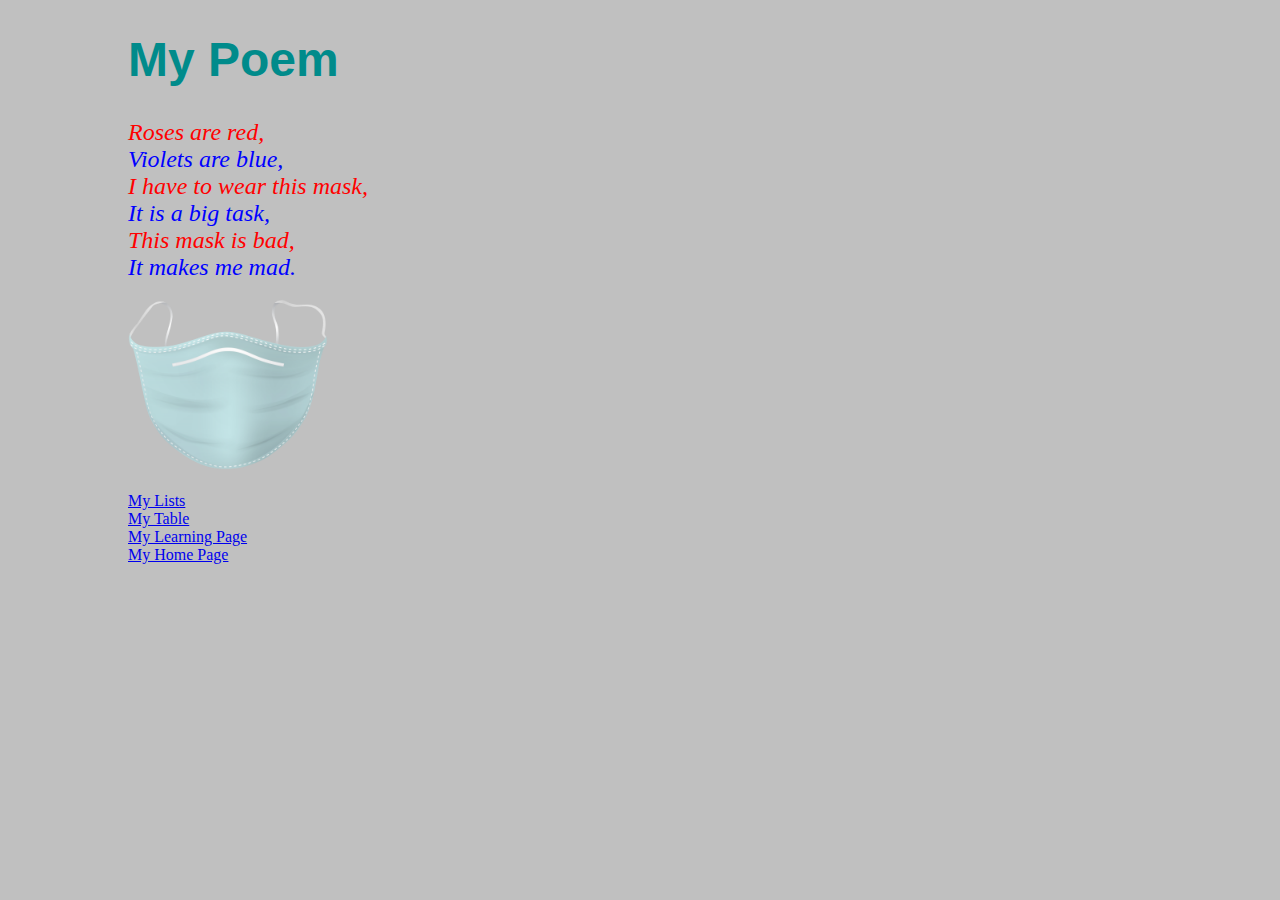
<file: pages/poem.html>
<!DOCTYPE html>
<html>
<head>
<title>My Poem</title>
<link rel="stylesheet" type="text/css" href="/css/style.css">
</head> 
    <body> 
        <h1 id="poem" style=font-size:300%><b><strong><span style="color:darkcyan">My Poem</span></strong></b></h1>
    <p1 style=font-size:150%><i> <span style="color:red">Roses are red,</span><br><span style=color:blue>Violets are blue,</span><br><span style=color:red> I have to wear this mask,</span><br><span style=color:blue>It is a big task,</span><br><span style=color:red>This mask is bad,</span><br><span style="color:blue">It makes me mad.</span><br></i></p1><br>
<img src="/images/mask.png" alt="Mask" width=200px;><br><br>
<a href="/pages/list.html">My Lists</a><br>
<a href="/pages/tables.html">My Table</a><br>
<a href="/pages/mylearning.html">My Learning Page</a><br>
<a href="../index.html">My Home Page</a>
</body>
</html>
</file>
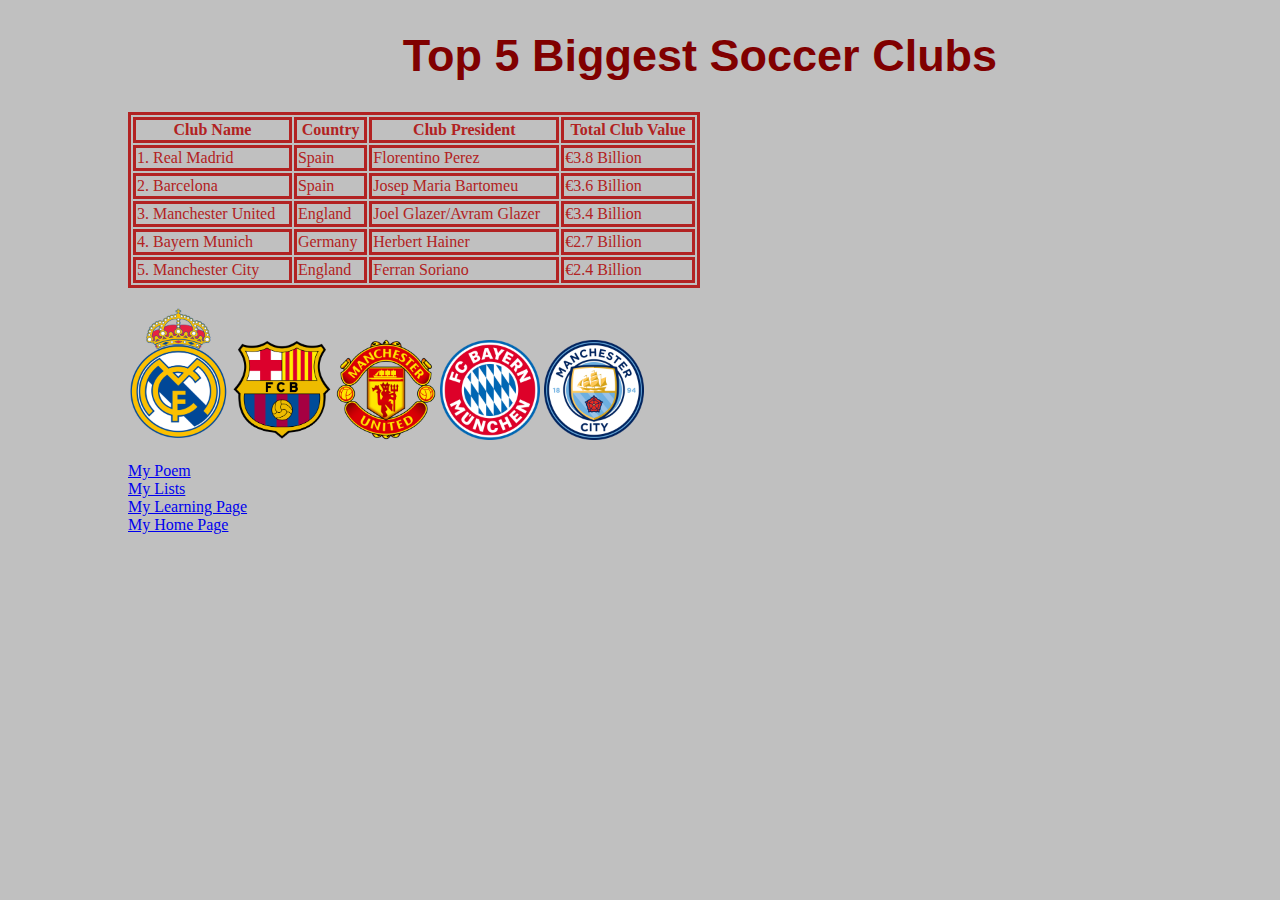
<file: pages/tables.html>
<!DOCTYPE html>
<html>
<head>
<title>Tables</title>
</head>
    <link rel="stylesheet" type="text/css" href="/css/style.css">
<body>
<h1>Top 5 Biggest Soccer Clubs</h1>
<table style="width:50%">

    <tr>
        <th>Club Name</th>
        <th>Country</th>
        <th>Club President</th>
        <th>Total Club Value</th>
    </tr>
    <tr>
        <td>1. Real Madrid</td>
        <td>Spain</td>
        <td>Florentino Perez</td>
        <td>&euro;3.8 Billion</td>
    <tr>
        <td>2. Barcelona</td>
        <td>Spain</td>
        <td>Josep Maria Bartomeu</td>
        <td>&euro;3.6 Billion</td>
    </tr>
    <tr>
        <td>3. Manchester United</td>
        <td>England</td>
        <td>Joel Glazer/Avram Glazer</td>
        <td>&euro;3.4 Billion</td>
       
    </tr>
    <tr>
        <td>4. Bayern Munich</td>
        <td>Germany</td>
        <td>Herbert Hainer</td>
        <td>&euro;2.7 Billion</td>
    </tr>
    <tr>
        <td>5. Manchester City</td>
        <td>England</td>
        <td>Ferran Soriano</td>
        <td>&euro;2.4 Billion</td>
    </tr>
    </table><br>
<img src="/images/realmadrid.png" alt="Real Madrid Logo" width=100px;>
<img src="/images/barcelona.png" alt="Barcelona Logo" width=100px;>
<img src="/images/manchesterunited.png" alt="Manchester United Logo" width=100px;>
<img src="/images/bayernmunich.png" alt="Bayern Munich Logo" width=100px;>
<img src="/images/manchestercity.png" alt="Manchester City Logo" width=100px;><br><br>

<a href="/pages/poem.html">My Poem</a><br>
<a href="/pages/list.html">My Lists</a><br>
<a href="/pages/mylearning.html">My Learning Page</a><br>
<a href="../index.html">My Home Page</a>
</body>
</html>
</file>
<file: css/style.css>
h1 {
    color:maroon;
    font-size:45px;
    text-align:center;
    font-family:"Arial Black",Gadget,sans-serif
    }

h2 {
    color:firebrick;
    font-size:30px;
    
    
    }
h3 {
    color:firebrick;
    font-size:20px;
    font-family:"Times New Roman, Times, serif"
}

p {
    font-family:"Times New Roman, Times, serif"
    
}

body {
    color:firebrick;
    background-color:silver;
    margin-left:10%;
    
    }

.mc {
    background-color: white;
    width: 500px;
    border: 25px inset gold;
    padding: 30px;
    margin: 5px;    
    }

#AW {
    background-color: white;
    width: 500px;
    border: 25px inset rgb(228,96,0);
    padding: 30px;
    margin: 5px;    
    }

#Subway {
    background-color: white;
    width: 500px;
    border: 25px inset rgb(32,218,65);
    padding: 30px;
    margin: 5px;
    }

#TimHortons {
    background-color: white;
    width: 500px;
    border: 25px inset firebrick;
    padding: 30px;
    margin: 5px;
    }

#BurgerKing {
    background-color: white;
    width: 500px;
    border: 25px inset rgb(0,80,176);
    padding: 30px;
    margin: 5px;
}

#poem {
    text-align:left;
}

 table, th, td{
    border:solid firebrick;
}
div.logo {
    background-color:white;
    padding:1%;
    width:575px;
}
</file>
